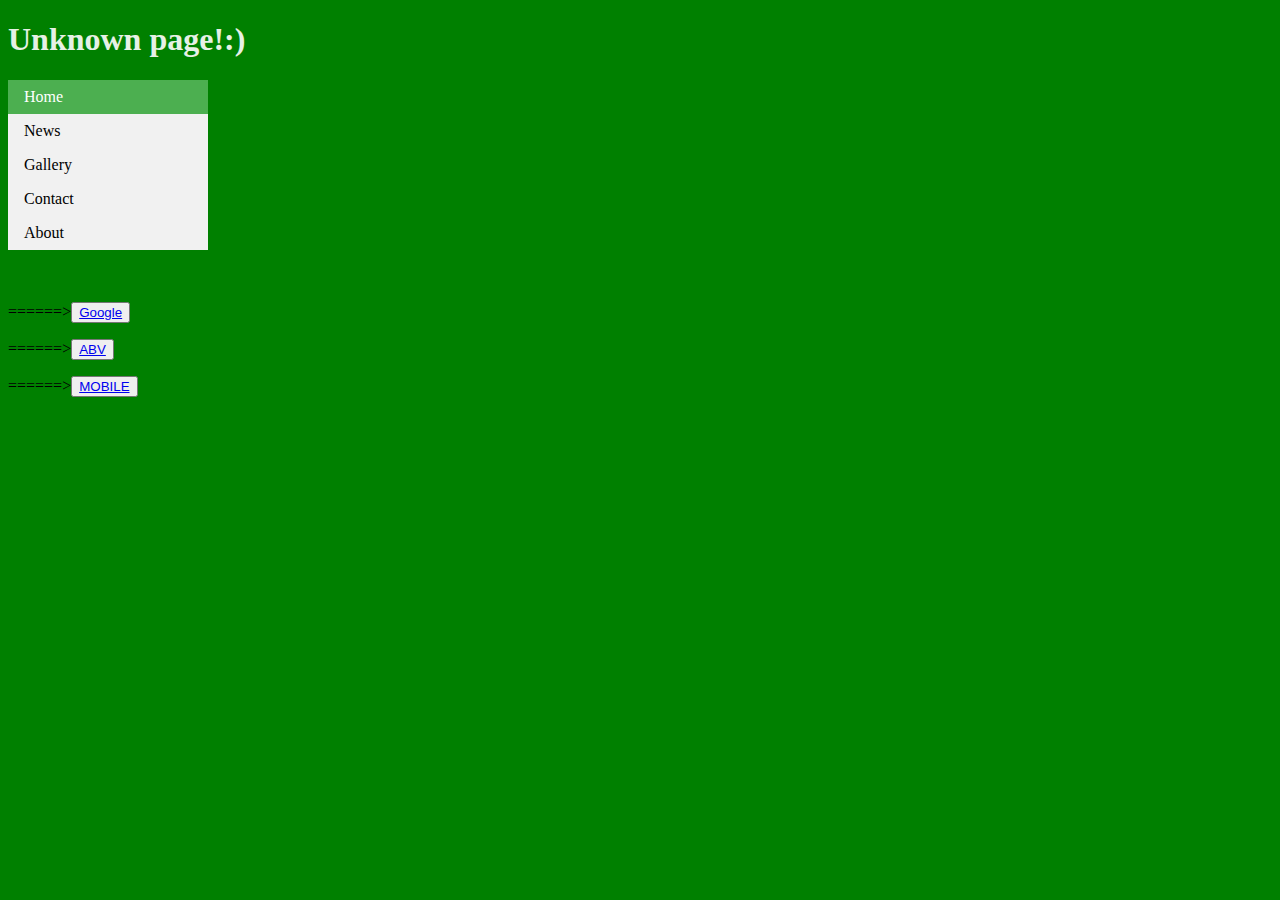
<file: index2.html>
<!DOCTYPE html>
<html>
  <head>
    <meta charset="utf-8">
    <title>$$$$$$</title>
  </head>
  <body>
   <link rel="stylesheet" href="style.css">
    <h1>Unknown page!:)</h1>
<nav>
    <ul>
      <li><a class="active" href="index2.html">Home</a></li>
      <li><a href="#news">News</a></li>
      <li><a href="gallery.html">Gallery</a></li>
      <li><a href="contact.html">Contact</a></li>
      <li><a href="#about">About</a></li>
    </ul>
  </nav>
<br></br>
  <p>======><button id="Google" type="button"><a href="http://www.google.bg" target="_blank">Google</a></button></p>
  <p>======><button id="ABV" type="button"><a href="http://www.abv.bg" target="_blank">ABV</a></button></p>
  <p>======><button id="MOBILE" type="button"><a href="http://www.mobile.bg" target="_blank">MOBILE</a></button></p>

  </body>
</html>
</file>
<file: style.css>
body {
  background-color: green;
  background-size: 100%;
}
h1 {
color: #e6f1e5;
}

 ul {
     list-style-type: none;
     margin: 0;
     padding: 0;
     width: 200px;
     background-color: #f1f1f1;
 }

 li a {
     display: block;
     color: #000;
     padding: 8px 0 8px 16px;
     text-decoration: none;
 }

 li a.active {
     background-color: #4CAF50;
     color: white;
 }

 li a:hover:not(.active) {
     background-color: #555;
     color: white;
 }
p {
  position:relative;
}
</file>
